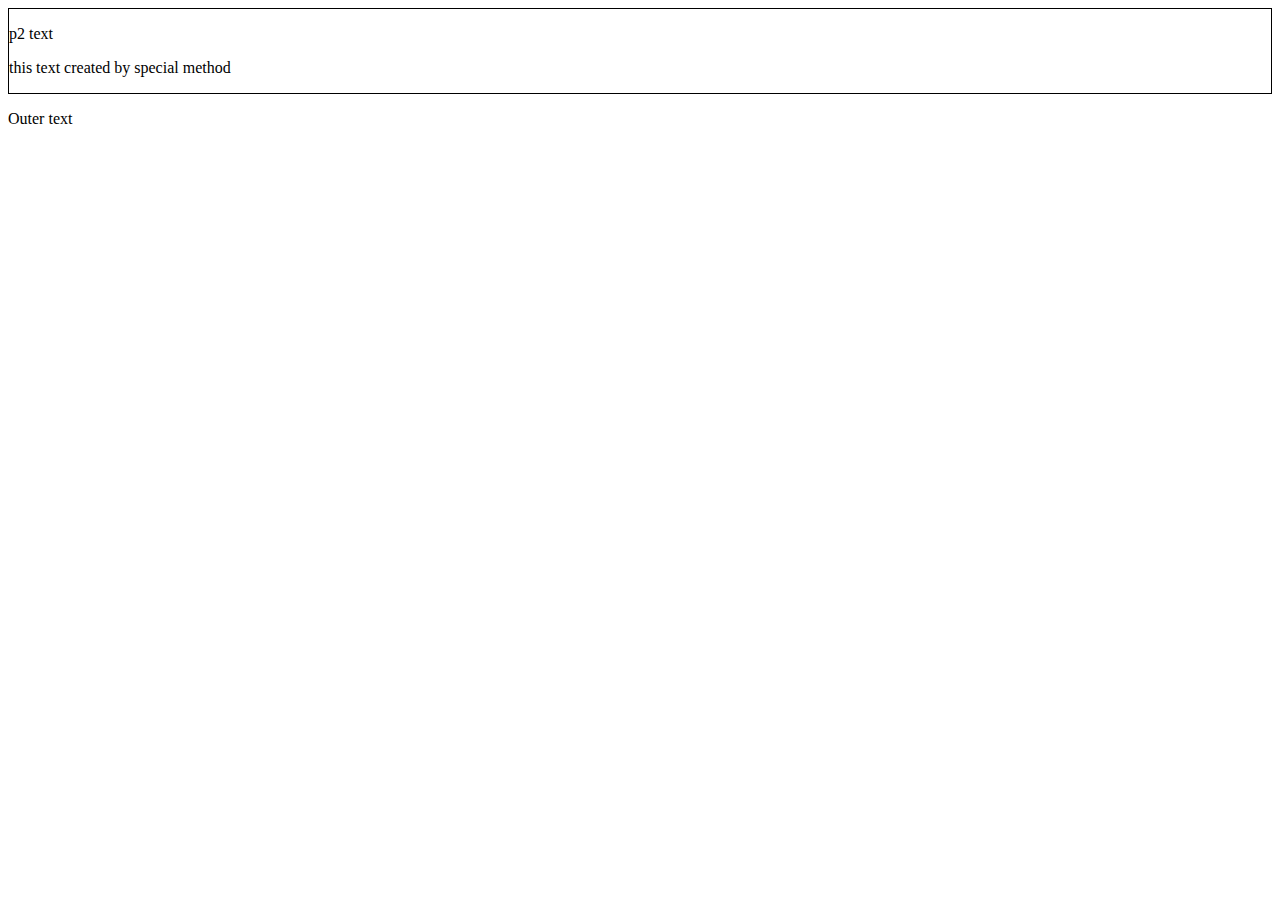
<file: index.html>
<!DOCTYPE html>
<html lang="en">
<head>
    <meta charset="UTF-8">
    <meta name="viewport" content="width=device-width, initial-scale=1.0">
    <title>Learn DOM</title>
    <script defer src="dom.js">    </script>
</head>
<body>
    <div id="div1">
        <p id="p1"> first text</p>
        <!-- comment -->
        <p id="p2"> second text</p>
        
    </div>
    <p>Outer text</p>
</body>
</html>
</file>
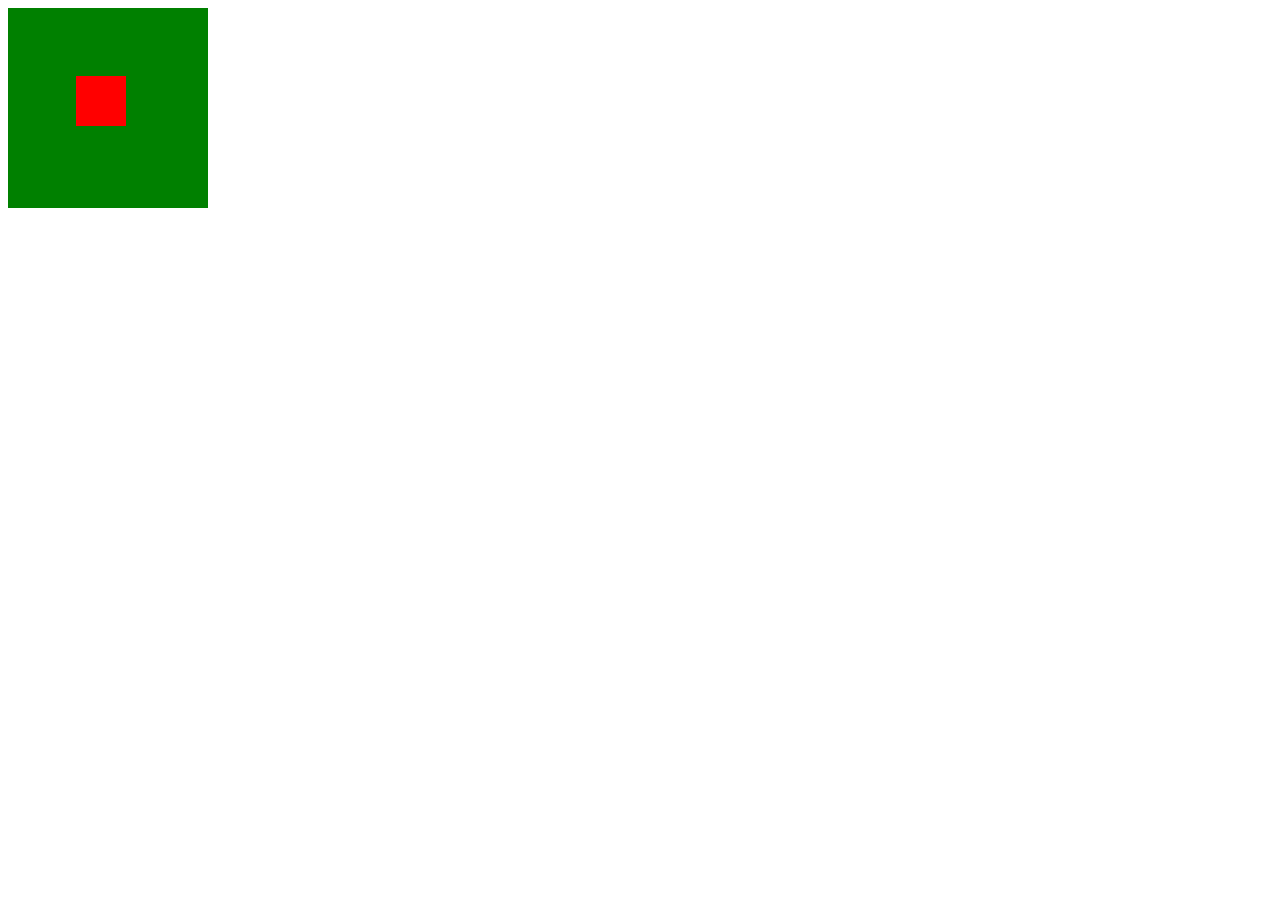
<file: animation.html>
<!DOCTYPE html>
<html lang="en">
<head>
    <meta charset="UTF-8">
    <meta name="viewport" content="width=device-width, initial-scale=1.0">
    <link rel="stylesheet" href="animation.css">
    
    <title>Animation</title>
</head>
<body>
    <div id="container">
            <div id="box">

            </div>
    </div>
    <script defer src="animation.js"></script>
</body>
</html>
</file>
<file: animation.css>
#container {
  width: 200px;
  height: 200px;
  background-color: green;
  position: relative;
}
#box {
  width: 50px;
  height: 50px;
  background-color: red;
  position: absolute;
}
</file>
